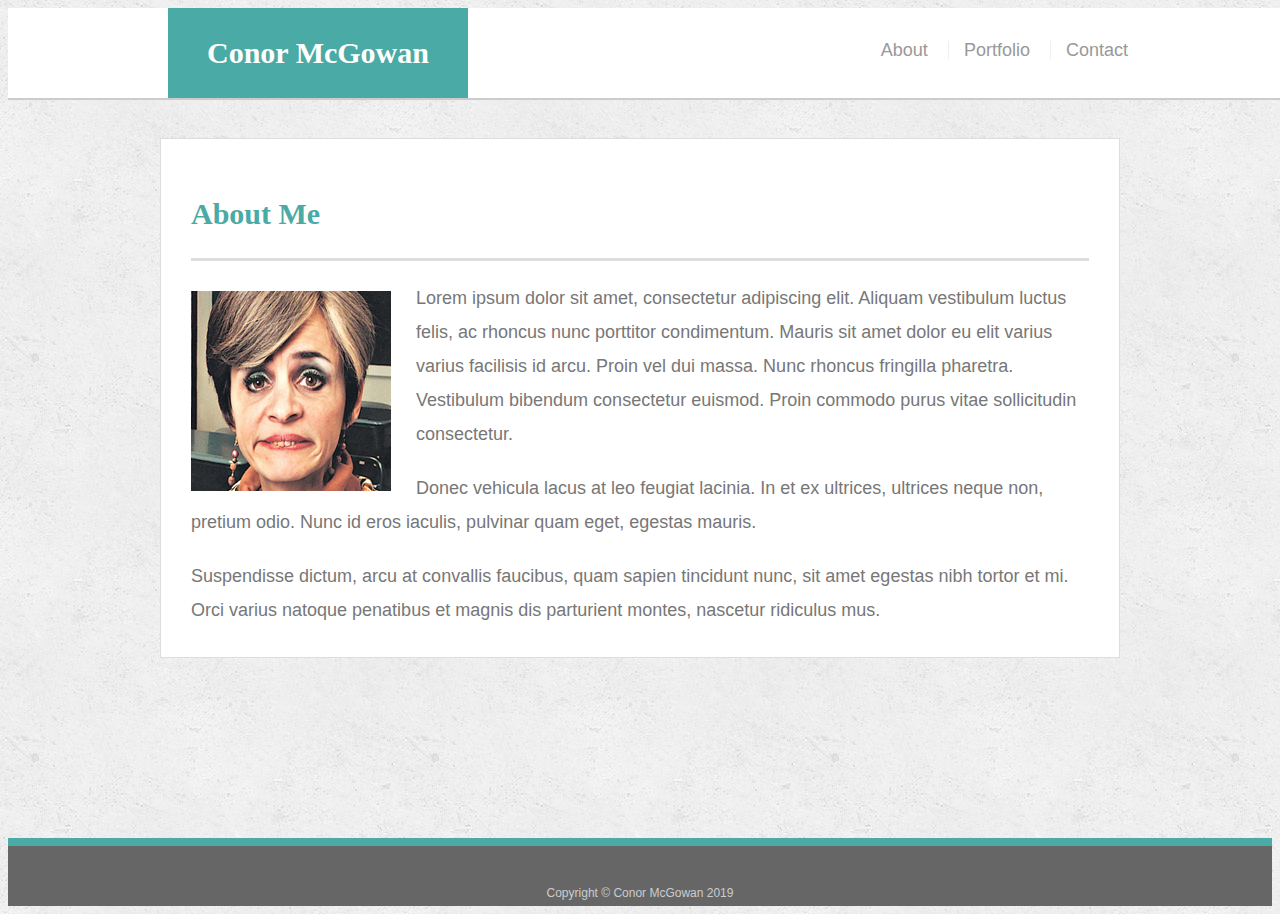
<file: index.html>
<!doctype html>
<html lang="en-us">

<head>
  <meta charset="UTF-8">
  <title>About | Conor McGowan</title>
  <link rel="stylesheet" type="text/css" href="assets/css/style.css">
</head>

<body>

  <header id="masthead">
    <div class="container">
      <a href="index.html" id="logo">Conor McGowan</a>
      <nav>
        <a href="index.html">About</a>
        <a href="portfolio.html">Portfolio</a>
        <a href="contact.html">Contact</a>
      </nav>
    </div>
  </header>

  <div id="main-container" class="container">
    <section class="main-section">
      <h1>About Me</h1>

      <img src="assets/images/jerri.jpg" class="auth-image" alt="Conor McGowan">

      <p>Lorem ipsum dolor sit amet, consectetur adipiscing elit. Aliquam vestibulum luctus felis, ac rhoncus nunc porttitor condimentum. Mauris sit amet dolor eu elit varius varius facilisis id arcu. Proin vel dui massa. Nunc rhoncus fringilla pharetra. Vestibulum bibendum consectetur euismod. Proin commodo purus vitae sollicitudin consectetur.</p>

      <p>Donec vehicula lacus at leo feugiat lacinia. In et ex ultrices, ultrices neque non, pretium odio. Nunc id eros iaculis, pulvinar quam eget, egestas mauris.</p>

      <p>Suspendisse dictum, arcu at convallis faucibus, quam sapien tincidunt nunc, sit amet egestas nibh tortor et mi. Orci varius natoque penatibus et magnis dis parturient montes, nascetur ridiculus mus.</p>

    </section>

  </div>

  <footer>
    <div class="container">
      Copyright &copy; Conor McGowan 2019
    </div>
  </footer>
</body>

</html>
</file>
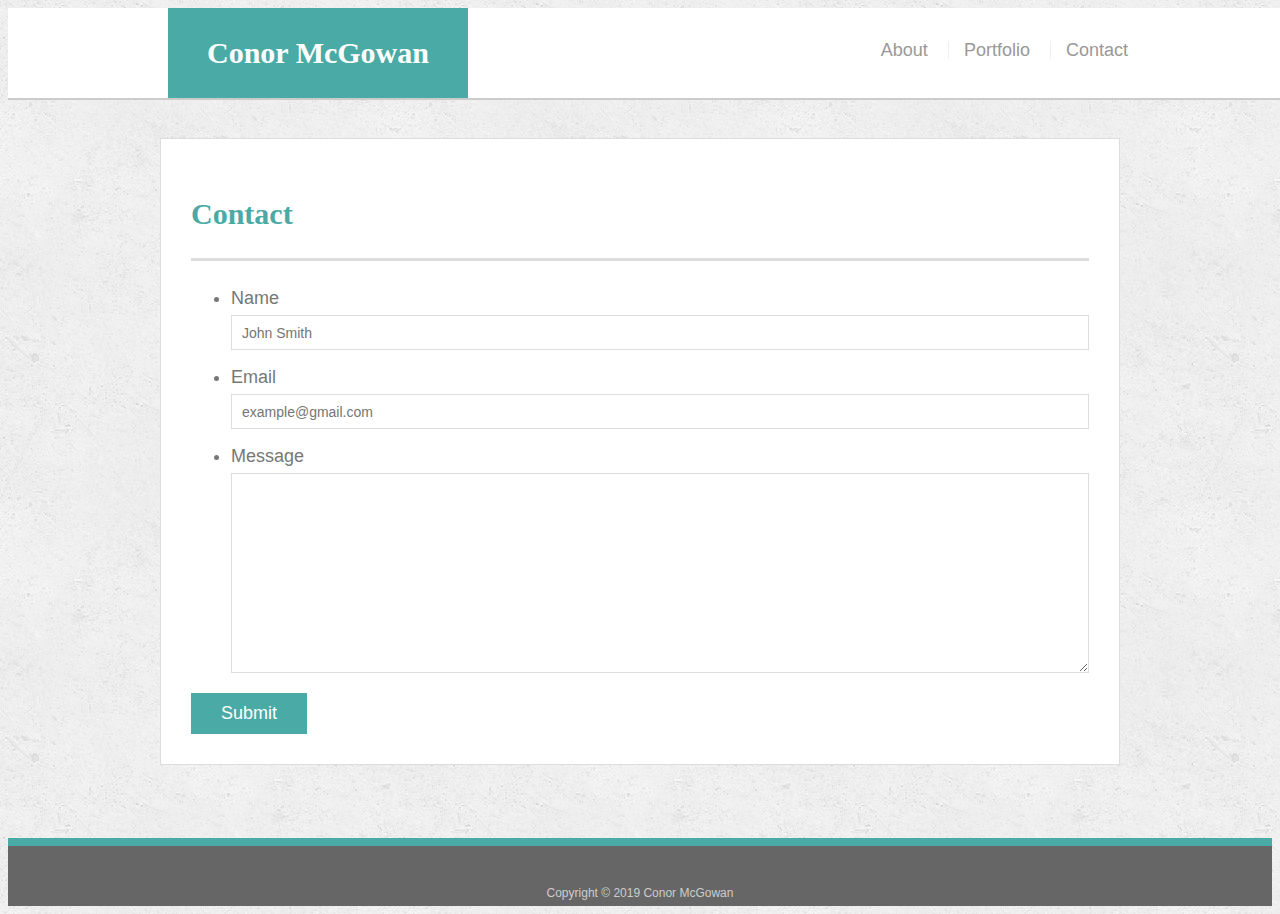
<file: contact.html>
<!doctype html>
<html lang="en-us">

<head>
  <meta charset="UTF-8">
  <title>Contact | Conor McGowan</title>
  <link rel="stylesheet" type="text/css" href="assets/css/style.css">
</head>

<body>

  <header id="masthead">
    <div class="container">
      <a href="index.html" id="logo">Conor McGowan</a>
      <nav>
        <a href="index.html">About</a>
        <a href="portfolio.html">Portfolio</a>
        <a href="contact.html">Contact</a>
      </nav>
    </div>
  </header>

  <div id="main-container" class="container">
    <section class="main-section">
      <h1>Contact</h1>

      <form id="contact-form">
        <ul>
          <li>
            <label for="name">Name</label>
            <input type="text" id="name" name="name" placeholder="John Smith" required="required">
          </li>
          <li>
            <label for="email">Email</label>
            <input type="email" id="email" name="email" placeholder="example@gmail.com" required="required">
          </li>
          <li>
            <label for="message">Message</label>
            <textarea id="message" name="message" required="required"></textarea>
          </li>
        </ul>
        <input type="submit">
      </form>

    </section>

  </div>

  <footer>
    <div class="container">
      Copyright &copy; 2019 Conor McGowan
    </div>
  </footer>
</body>

</html>
</file>
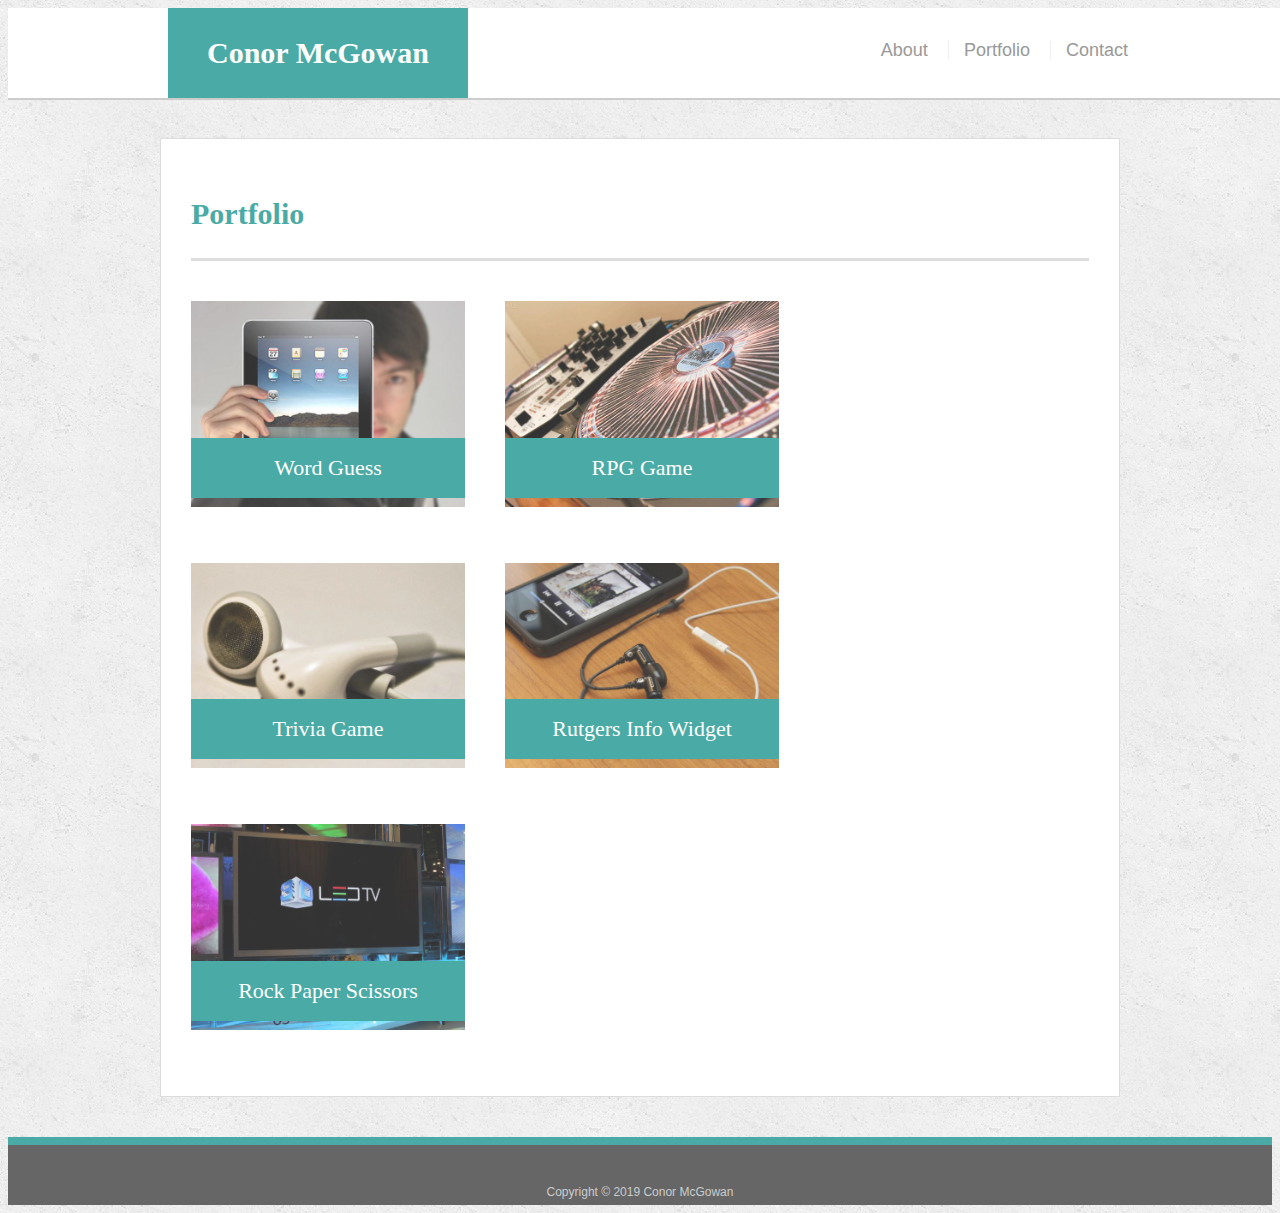
<file: portfolio.html>
<!doctype html>
<html lang="en-us">

<head>
  <meta charset="UTF-8">
  <title>Portfolio | Conor McGowan</title>
  <link rel="stylesheet" type="text/css" href="assets/css/style.css">
</head>

<body>

  <header id="masthead">
    <div class="container">
      <a href="index.html" id="logo">Conor McGowan</a>
      <nav>
        <a href="index.html">About</a>
        <a href="portfolio.html">Portfolio</a>
        <a href="contact.html">Contact</a>
      </nav>
    </div>
  </header>

  <div id="main-container" class="container">
    <section class="main-section">
      <h1>Portfolio</h1>

      <div class="work">
        <img src="assets/images/technics-q-c-640-480-1.jpg" alt="Word Guess">

        <h3>Word Guess</h3>
      </div>
      <div class="work">
        <img src="assets/images/technics-q-c-640-480-2.jpg" alt="RPG Game">

        <h3>RPG Game</h3>
      </div>
      <div class="work">
        <img src="assets/images/technics-q-c-640-480-5.jpg" alt="Trivia Game">

        <h3>Trivia Game</h3>
      </div>
      <div class="work">
        <img src="assets/images/technics-q-c-640-480-7.jpg" alt="Rutgers Info Widget">

        <h3>Rutgers Info Widget</h3>
      </div>
      <div class="work">
        <img src="assets/images/technics-q-c-640-480-9.jpg" alt="Rock Paper Scissors">

        <h3>Rock Paper Scissors</h3>
      </div>

    </section>

  </div>

  <footer>
    <div class="container">
      Copyright &copy; 2019 Conor McGowan
    </div>
  </footer>
</body>

</html>
</file>
<file: assets/css/style.css>
body {
  font-family: Arial, "Helvetica Neue", Helvetica, sans-serif;
  font-size: 18px;
  line-height: 34px;
  color: #777777;
  background: url("../images/concrete_seamless.png");
}

* {
  box-sizing: border-box;
}

/* general */

.container {
  width: 100%;
  max-width: 960px;
  margin: 0 auto;
  clear: both;
}

h1,
h2,
h3,
p {
  margin-bottom: 20px;
}

p:last-child {
  margin-bottom: 0;
}

h1,
h2,
h3 {
  font-family: Georgia, Times, "Times New Roman", serif;
  font-weight: 700;
  color: #4aaaa5;
}

h1 {
  padding-bottom: 20px;
  font-size: 30px;
  line-height: 49px;
  border-bottom: 3px solid #dddddd;
}

h2,
h3 {
  font-size: 22px;
}

/* header */

#masthead {
  position: fixed;
  z-index: 99;
  width: 100%;
  margin: 0 0 30px;
  overflow: auto;
  color: #ffffff;
  background: #ffffff;
  border-bottom: 2px solid #cccccc;
}

#logo {
  float: left;
  width: 300px;
  height: 90px;
  font-family: Georgia, Times, "Times New Roman", serif;
  font-size: 30px;
  font-weight: 700;
  line-height: 90px;
  color: #ffffff;
  text-align: center;
  text-decoration: none;
  background: #4aaaa5;
}

nav {
  float: right;
  margin-top: 25px;
}

nav a {
  display: inline-block;
  padding-left: 15px;
  margin-left: 15px;
  line-height: 18px;
  color: #999;
  text-decoration: none;
  border-left: 1px solid #efefef;
}

nav a:first-child {
  border-left: 0 none;
}

/* footer */

footer {
  padding: 30px 0;
  clear: both;
  font-size: 12px;
  color: #ffffff;
  color: #cccccc;
  text-align: center;
  background: #666666;
  border-top: 8px solid #4aaaa5;
  height: 50px;
}

h3, h2 {
  padding-bottom: 20px;
  margin-bottom: 15px;
  line-height: 22px;
  border-bottom: 2px solid #eeeeee;
}

/* main */

#main-container {
  padding-top: 130px;
  min-height: calc(100vh - 70px);
}

.main-section {
  float: left;
  width: 100%;
  max-width: 960px;
  padding: 30px;
  margin: 0 0 40px;
  background: #ffffff;
  border: 1px solid #dddddd;
}

/* portfolio page */

.work {
  position: relative;
  float: left;
  width: 274px;
  margin: 20px 0 25px;
  overflow: auto;
}

.work:nth-child(even) {
  margin-right: 40px;
}

.work img {
  width: 100%;
  border: 0 none;
  opacity: 0.8;
}

.work h3 {
  position: absolute;
  bottom: 20px;
  width: 100%;
  padding: 15px;
  margin-bottom: 0;
  font-weight: 300;
  line-height: 30px;
  color: #ffffff;
  text-align: center;
  background: #4aaaa5;
  border-bottom: 0;
}

.auth-image {
  float: left;
  width: 200px;
  height: auto;
  margin-top: 10px;
  margin-right: 25px;
}

/* contact page */

#contact-form ul {
  margin-bottom: 20px;
}

#contact-form li {
  margin-bottom: 10px;
}

label,
input[type=text],
input[type=email],
textarea {
  display: block;
  width: 100%;
}

input[type=text],
input[type=email],
textarea {
  height: 35px;
  padding: 0 10px;
  font-size: 14px;
  border: 1px solid #dddddd;
}

textarea {
  height: 200px;
}

input[type=submit] {
  padding: 10px 30px;
  font-size: 18px;
  color: #ffffff;
  cursor: pointer;
  background: #4aaaa5;
  border: 0 none;
}
</file>
